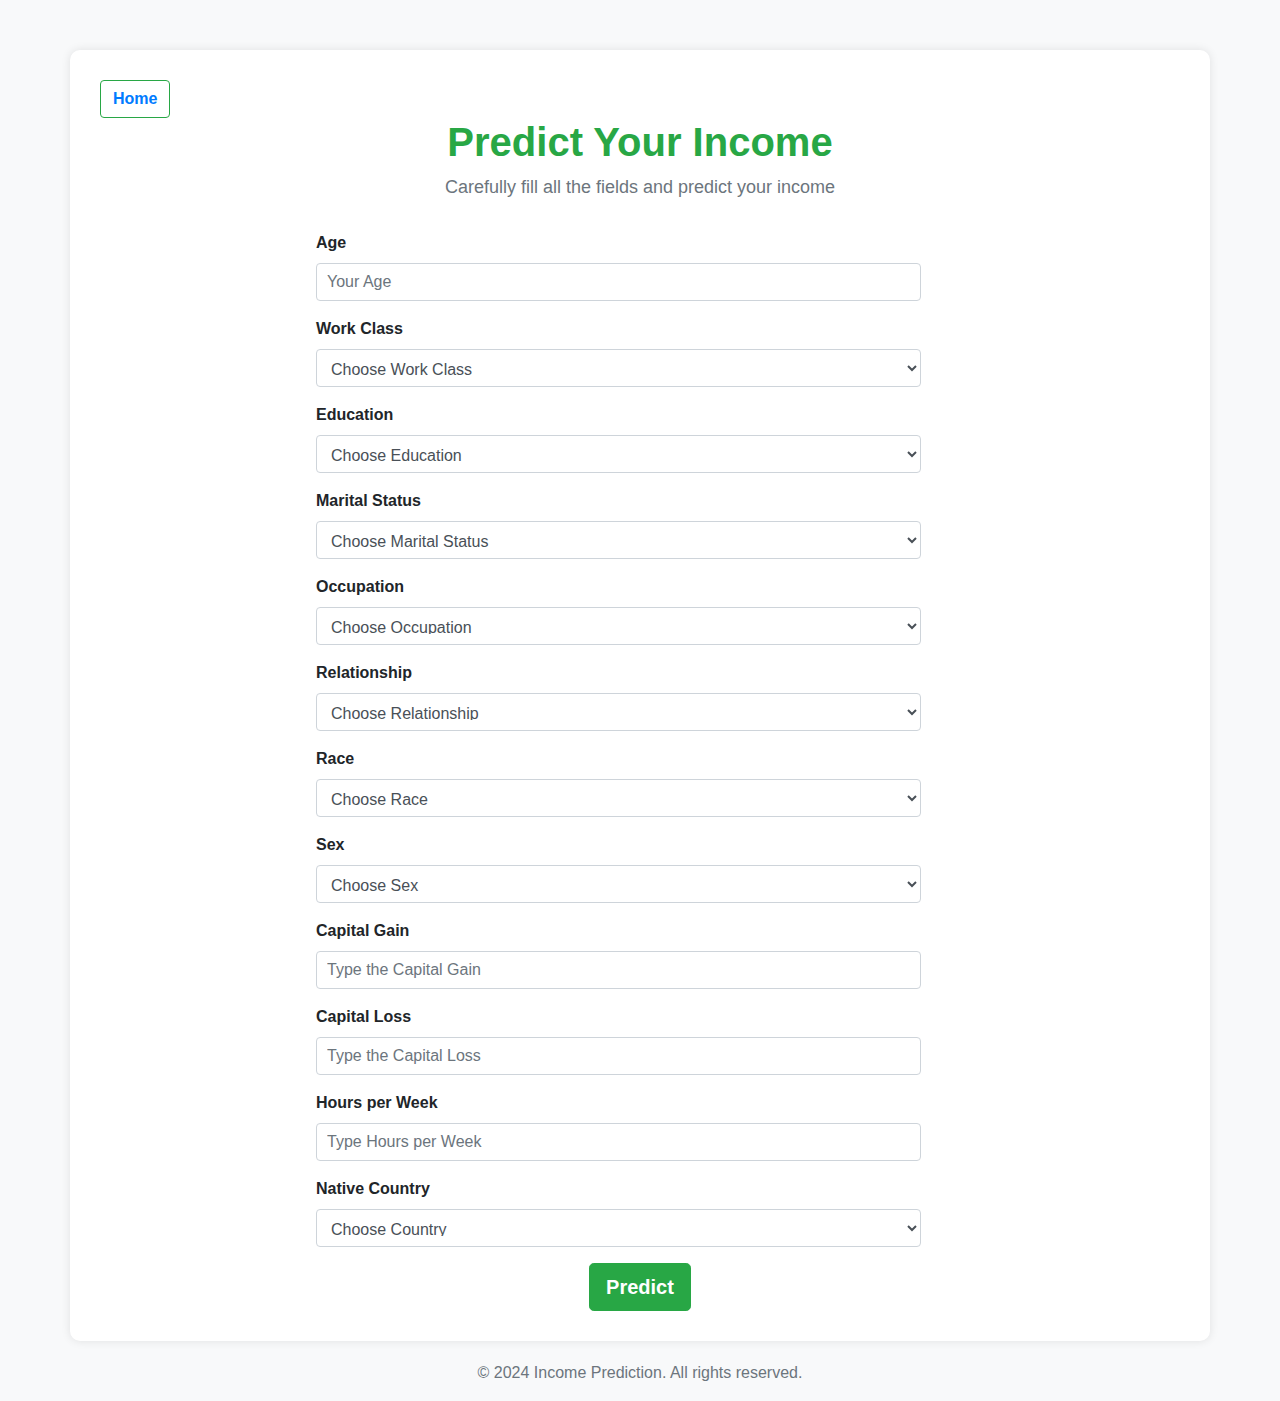
<file: templates/predict.html>
<!DOCTYPE html>
<html lang="en">
<head>
    <meta charset="UTF-8">
    <meta name="viewport" content="width=device-width, initial-scale=1.0">
    <title>Income Prediction</title>
    <link rel="stylesheet" href="https://stackpath.bootstrapcdn.com/bootstrap/4.5.2/css/bootstrap.min.css">
    <link rel="stylesheet" href="https://stackpath.bootstrapcdn.com/bootstrap/4.5.2/css/bootstrap.min.css">
    <link rel="stylesheet" href="https://cdnjs.cloudflare.com/ajax/libs/font-awesome/5.15.4/css/all.min.css">
    <style>
        body {
            background-color: #f8f9fa;
            font-family: Arial, sans-serif;
        }
        .container {
            margin-top: 50px;
            background-color: #fff;
            border-radius: 10px;
            box-shadow: 0 0 10px rgba(0, 0, 0, 0.1);
            padding: 30px;
        }
        .header {
            text-align: center;
            margin-bottom: 30px;
        }
        .header h1 {
            color: #28a745;
            font-weight: bold;
        }
        .header p {
            color: #6c757d;
            font-size: 18px;
        }
        .form-group label {
            font-weight: bold;
            
        }
        .btn-primary {
            background-color: #28a745;
            border-color: #28a745;
        }
        .btn-primary:hover {
            background-color: #218838;
            border-color: #1e7e34;
        }
        .form-group{
            width:80%;
            margin-left: 20%;
        }
        footer {
            text-align: center;
            margin-top: 20px;
            color: #6c757d;
        }
        .home_button{
            align-items: left;
            display: flex;
            width: 5%;
           
        }
        .form-group input, .form-group select {
            padding: 10px;
            margin-bottom: 10px;
            width:70%;
            /* display: inline-table;
            margin-left: 25%; */
            
        }
    </style>
</head>
<body>
    
    <div class="container">
        <div class="header">
            <div class="home_button">
                <button type="button" class="btn btn-outline-success"style:align-items:left>
                    <a href="{{ url_for('home') }}"><b><strong>Home</strong></b></a>
                </button>
            </div>
                        <h1>Predict Your Income</h1>
            <p>Carefully fill all the fields and predict your income</p>
        </div>
        <form id="Prediction_page" action="/submit" method="POST">
            <div class="form-group">
                <label for="age">Age</label>
                <input id="age" name="age" type="text" placeholder="Your Age" class="form-control" required />
            </div>
            <div class="form-group">
                <label for="workClass">Work Class</label>
                <select id="workClass" name="workClass" class="form-control" required>
                    <option value="">Choose Work Class</option>
                    <option value="0">Federal-gov</option>
                    <option value="1">Local-gov</option>
                    <option value="2">Never-worked</option>
                    <option value="3">Private</option>
                    <option value="4">Self-emp-inc</option>
                    <option value="5">Self-emp-not-inc</option>
                    <option value="6">State-gov</option>
                    <option value="7">Without-pay</option>
                    <option value="8">Other</option>
                </select>
            </div>
            <div class="form-group">
                <label for="education">Education</label>
                <select id="education" name="education" class="form-control" required>
                    <option value="">Choose Education</option>
                    <option value="1">Preschool</option>
                    <option value="2">1st-4th</option>
                    <option value="3">5th-6th</option>
                    <option value="4">7th-8th</option>
                    <option value="5">9th</option>
                    <option value="6">10th</option>
                    <option value="7">11th</option>
                    <option value="8">12th</option>
                    <option value="9">HS-grad</option>
                    <option value="10">Some-college</option>
                    <option value="11">Assoc-voc</option>
                    <option value="12">Assoc-acdm</option>
                    <option value="13">Bachelors</option>
                    <option value="14">Masters</option>
                    <option value="15">Prof-school</option>
                    <option value="16">Doctorate</option>
                </select>
            </div>
            <div class="form-group">
                <label for="maritalStatus">Marital Status</label>
                <select id="maritalStatus" name="maritalStatus" class="form-control" required>
                    <option value="">Choose Marital Status</option>
                    <option value="0">Divorced</option>
                    <option value="1">Married-AF-spouse</option>
                    <option value="2">Married-civ-spouse</option>
                    <option value="3">Married-spouse-absent</option>
                    <option value="4">Never-married</option>
                    <option value="5">Separated</option>
                    <option value="6">Widowed</option>
                </select>
            </div>
            <div class="form-group">
                <label for="occupation">Occupation</label>
                <select id="occupation" name="occupation" class="form-control" required>
                    <option value="">Choose Occupation</option>
                    <option value="0">Adm-clerical</option>
                    <option value="1">Armed-Forces</option>
                    <option value="2">Craft-repair</option>
                    <option value="3">Exec-managerial</option>
                    <option value="4">Farming-fishing</option>
                    <option value="5">Handlers-cleaners</option>
                    <option value="6">Machine-op-inspct</option>
                    <option value="7">Other-service</option>
                    <option value="8">Priv-house-serv</option>
                    <option value="9">Prof-specialty</option>
                    <option value="10">Protective-serv</option>
                    <option value="11">Sales</option>
                    <option value="12">Tech-support</option>
                    <option value="13">Transport-moving</option>
                    <option value="14">Other</option>
                </select>
            </div>
            <div class="form-group">
                <label for="relationship">Relationship</label>
                <select id="relationship" name="relationship" class="form-control" required>
                    <option value="">Choose Relationship</option>
                    <option value="0">Husband</option>
                    <option value="1">Not-in-family</option>
                    <option value="2">Other-relative</option>
                    <option value="3">Own-child</option>
                    <option value="4">Unmarried</option>
                    <option value="5">Wife</option>
                </select>
            </div>
            <div class="form-group">
                <label for="race">Race</label>
                <select id="race" name="race" class="form-control" required>
                    <option value="">Choose Race</option>
                    <option value="0">Amer-Indian-Eskimo</option>
                    <option value="1">Asian-Pac-Islander</option>
                    <option value="2">Black</option>
                    <option value="3">Other</option>
                    <option value="4">White</option>
                </select>
            </div>
            <div class="form-group">
                <label for="sex">Sex</label>
                <select id="sex" name="sex" class="form-control" required>
                    <option value="">Choose Sex</option>
                    <option value="0">Female</option>
                    <option value="1">Male</option>
                </select>
            </div>
            <div class="form-group">
                <label for="capitalGain">Capital Gain</label>
                <input id="capitalGain" name="capitalGain" type="number" placeholder="Type the Capital Gain" class="form-control" required />
            </div>
            <div class="form-group">
                <label for="capitalLoss">Capital Loss</label>
                <input id="capitalLoss" name="capitalLoss" type="number" placeholder="Type the Capital Loss" class="form-control" required />
            </div>
            <div class="form-group">
                <label for="hoursPerWeek">Hours per Week</label>
                <input id="hoursPerWeek" name="hoursPerWeek" type="number" placeholder="Type Hours per Week" class="form-control" required />
            </div>
            <div class="form-group">
                <label for="nativeCountry">Native Country</label>
                <select id="nativeCountry" name="nativeCountry" class="form-control" required>
                    <option value="">Choose Country</option>
                    <option value="0">Cambodia</option>
                    <option value="1">Canada</option>
                    <option value="2">China</option>
                    <option value="3">Columbia</option>
                    <option value="4">Cuba</option>
                    <option value="5">Dominican Republic</option>
                    <option value="6">Ecuador</option>
                    <option value="7">El Salvador</option>
                    <option value="8">England</option>
                    <option value="9">France</option>
                    <option value="10">Germany</option>
                    <option value="11">Greece</option>
                    <option value="12">Guatemala</option>
                    <option value="13">Haiti</option>
                    <option value="14">Netherlands</option>
                    <option value="15">Honduras</option>
                    <option value="16">Hong Kong</option>
                    <option value="17">Hungary</option>
                    <option value="18">India</option>
                    <option value="19">Iran</option>
                    <option value="20">Ireland</option>
                    <option value="21">Italy</option>
                    <option value="22">Jamaica</option>
                    <option value="23">Japan</option>
                    <option value="24">Laos</option>
                    <option value="25">Mexico</option>
                    <option value="26">Nicaragua</option>
                    <option value="27">Outlying-US(Guam-USVI-etc)</option>
                    <option value="28">Peru</option>
                    <option value="29">Philippines</option>
                    <option value="30">Poland</option>
                    <option value="31">Portugal</option>
                    <option value="32">Puerto Rico</option>
                    <option value="33">Scotland</option>
                    <option value="34">South</option>
                    <option value="35">Taiwan</option>
                    <option value="36">Thailand</option>
                    <option value="37">Trinidad & Tobago</option>
                    <option value="38">United States</option>
                    <option value="39">Vietnam</option>
                    <option value="40">Yugoslavia</option>
                </select>
            </div>
            <div class="text-center">
                <button id="predict" class="btn btn-primary btn-lg"><strong>Predict</strong></button>
            </div>
        </form>
    </div>
    <footer>
        <p>&copy; 2024 Income Prediction. All rights reserved.</p>
    </footer>
    <script>
        document.getElementById("submit").onclick = function() {
            window.location.href = "result.html";
        };
    </script>
       <script src="https://code.jquery.com/jquery-3.5.1.slim.min.js"></script>
       <script src="https://cdn.jsdelivr.net/npm/@popperjs/core@2.5.3/dist/umd/popper.min.js"></script>
       <script src="https://stackpath.bootstrapcdn.com/bootstrap/4.5.2/js/bootstrap.min.js"></script>
</body>
</html>
</file>
